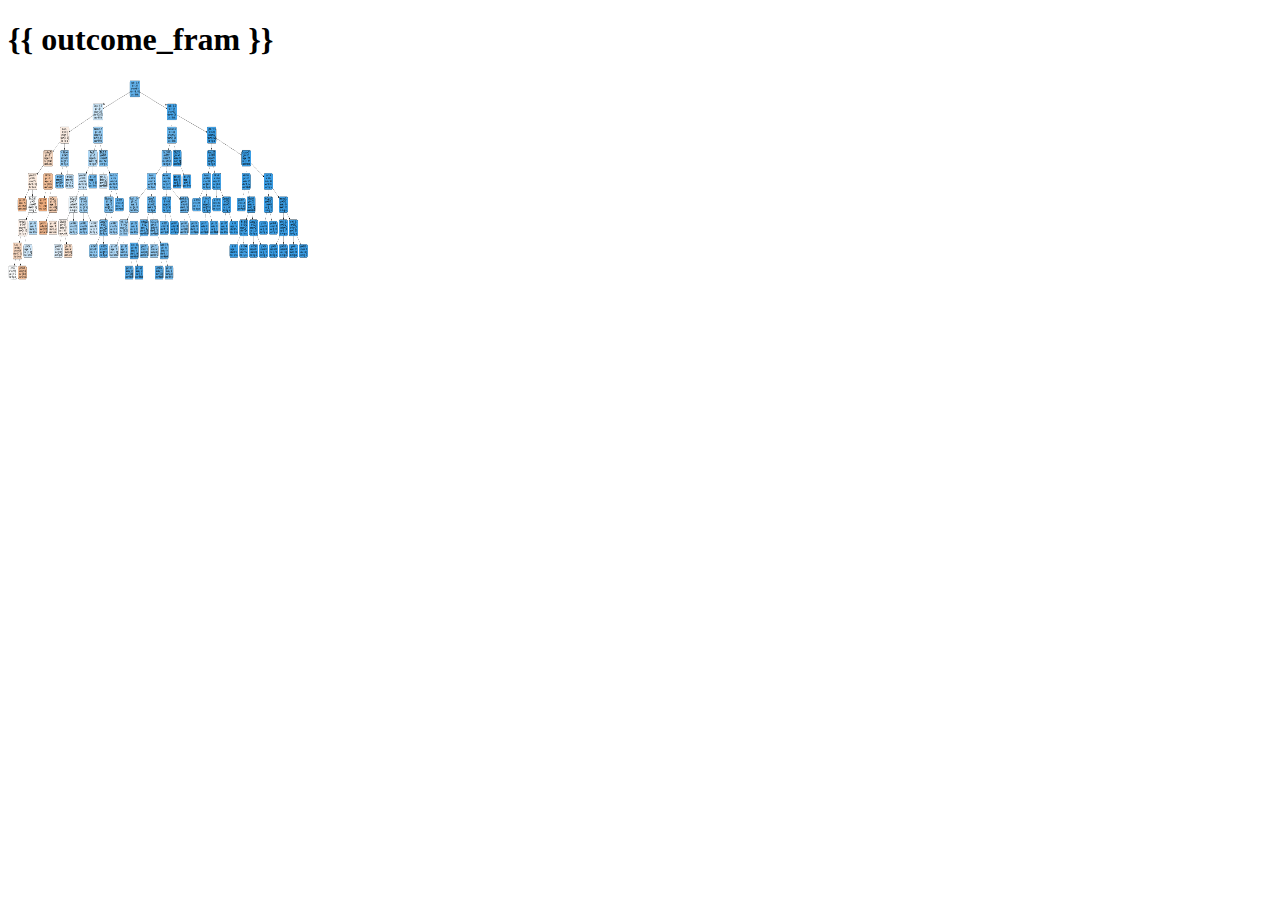
<file: flaskr/flaskr/templates/image_display.html>
<!DOCTYPE html>
<html>
<head>
    <style>
#myImg {
    border-radius: 5px;
    cursor: pointer;
    transition: 0.3s;
}

#myImg:hover {opacity: 0.7;}

/* The Modal (background) */
.modal {
    display: none; /* Hidden by default */
    position: absolute; /* Stay in place */
    z-index: 1; /* Sit on top */
    padding-top: 100px; /* Location of the box */
    left: 0;
    top: 0;
    width: 250%; /* Full width */
    height: 250%; /* Full height */
    overflow-x: auto; /* Enable scroll if needed */
    overflow-y: auto;
    background-color: rgb(0,0,0); /* Fallback color */
    background-color: rgba(0,0,0,0.9); /* Black w/ opacity */
}

/* Modal Content (image) */
.modal-content {
    margin: auto;
    display: block;
    max-width: 250%;
    overflow: auto; /* Enable scroll if needed */

}

/* Caption of Modal Image */
#caption {
    margin: auto;
    display: block;
    width: 80%;
    max-width: 700px;
    text-align: center;
    color: #ccc;
    padding: 10px 0;
    height: 150px;
}

/* Add Animation */
.modal-content, #caption {
    -webkit-animation-name: zoom;
    -webkit-animation-duration: 0.6s;
    animation-name: zoom;
    animation-duration: 0.6s;
}

@-webkit-keyframes zoom {
    from {-webkit-transform:scale(0)}
    to {-webkit-transform:scale(1)}
}

@keyframes zoom {
    from {transform:scale(0)}
    to {transform:scale(1)}
}

/* The Close Button */
.close {
    position: absolute;
    top: 15px;
    right: 35px;
    color: #f1f1f1;
    font-size: 40px;
    font-weight: bold;
    transition: 0.3s;
}

.close:hover,
.close:focus {
    color: #bbb;
    text-decoration: none;
    cursor: pointer;
}

/* 100% Image Width on Smaller Screens */
@media only screen{
    .modal-content {
        width: 100%;
        overflow: auto; /* Enable scroll if needed */
    }
}
</style>
</head>
    <body>
        <h1>{{ outcome_fram }}</h1>
        <div id='mydiv'>

            <img id="myImg" = alt="framingham" src="../static/Framingham_Image_Tree.png" width="300" height="200"/>

        </div>
        <!-- The Modal -->
<div id="myModal" class="modal">
  <span class="close">&times;</span>
  <img class="modal-content" id="img01">
  <div id="caption"></div>
</div>

<script>
// Get the modal
var modal = document.getElementById('myModal');

// Get the image and insert it inside the modal - use its "alt" text as a caption
var img = document.getElementById('myImg');
var modalImg = document.getElementById("img01");
var captionText = document.getElementById("caption");
img.onclick = function(){
    modal.style.display = "block";
    modalImg.src = this.src;
    captionText.innerHTML = this.alt;
}

// Get the <span> element that closes the modal
var span = document.getElementsByClassName("close")[0];

// When the user clicks on <span> (x), close the modal
span.onclick = function() {
    modal.style.display = "none";
}
</script>


    </body>
</html>
</file>
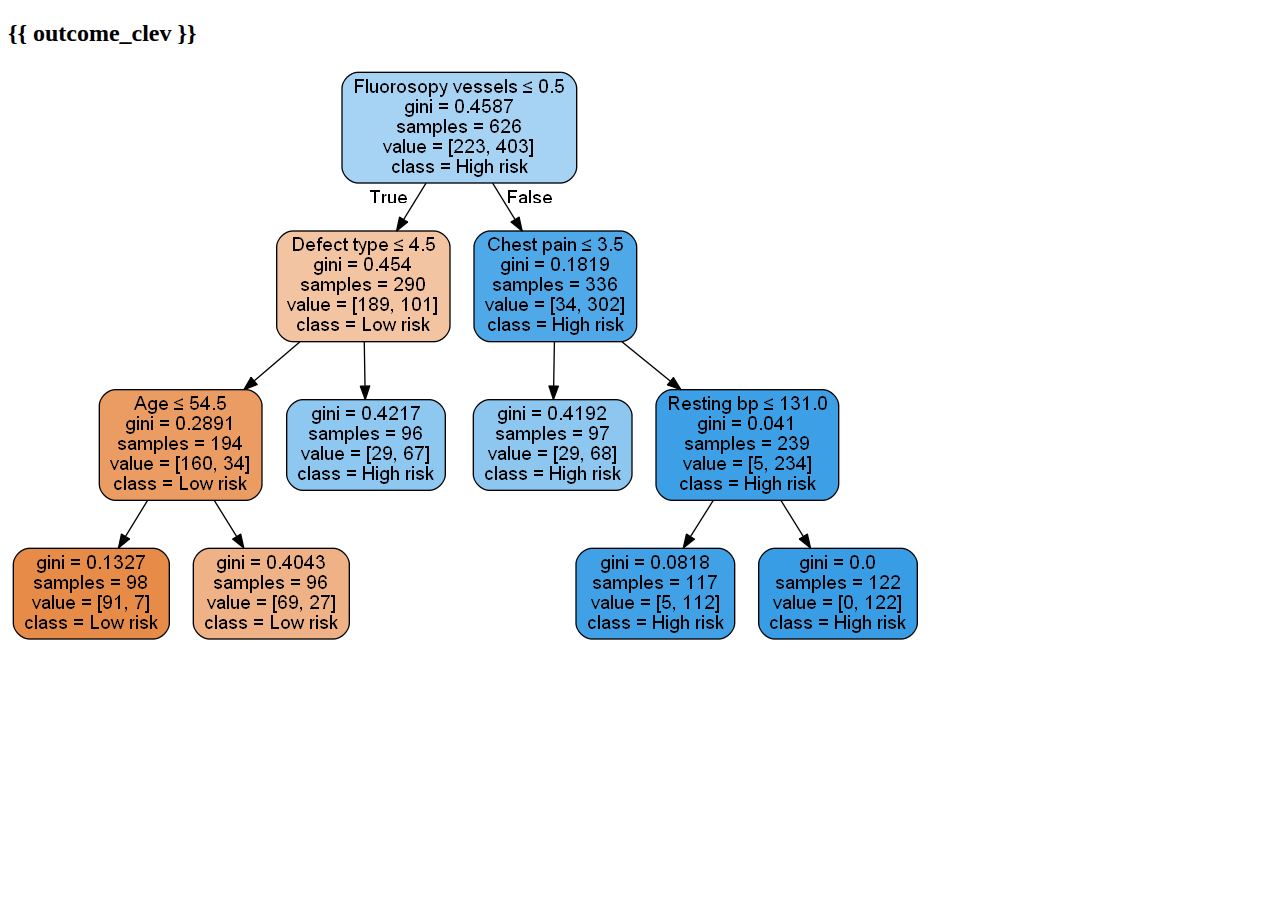
<file: flaskr/flaskr/templates/image_display2.html>
<!DOCTYPE html>
<html>


    </head>
    <body>
        <h2>{{ outcome_clev }}</h2>
        <div id='mydiv'>
            <img alt="image" style=”display:block” src="../static/CLI_Image_Tree.png" style="width:304px;height:228px;"/>
        </div>
    </body>
</html>
</file>
